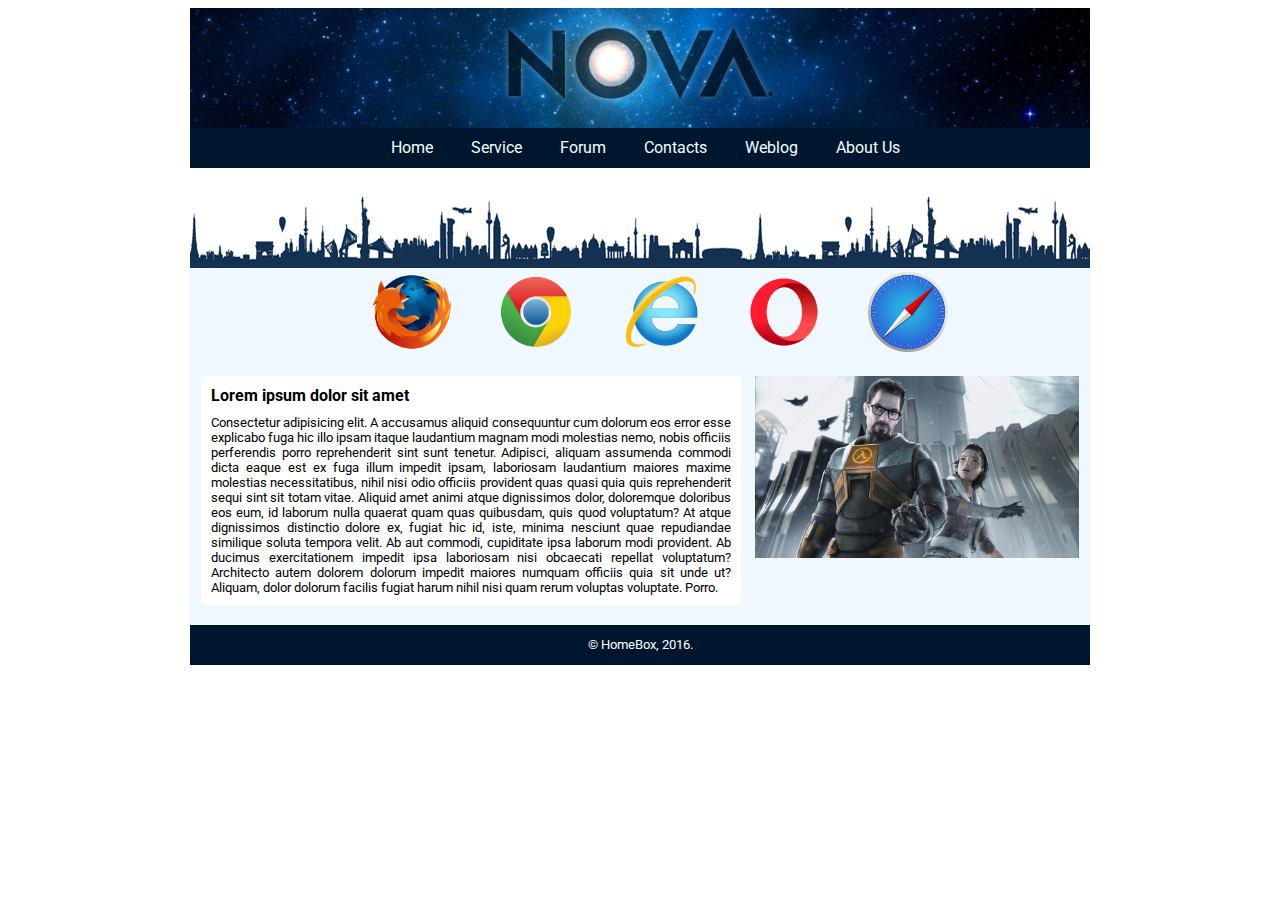
<file: page.html>
<!DOCTYPE html>
<html lang="ru">
<head>
    <meta charset="UTF-8">
    <title>Block</title>
    <link rel="stylesheet" href="pagestyle.css">
    <link href='https://fonts.googleapis.com/css?family=Roboto:400,300,700,500&subset=latin,cyrillic' rel='stylesheet' type='text/css'>
    <meta name="viewport" content="width=device-width, initial-scale=1">
</head>
<body>

<div class="container">
    <header>

        <div class="logo"></div>

        <nav class="nav">
            <ul class="navbar">
                <li><a class="menu-point" href="#">Home</a></li>
                <li><a class="menu-point" href="#">Service</a></li>
                <li><a class="menu-point" href="#">Forum</a></li>
                <li><a class="menu-point" href="#">Contacts</a></li>
                <li><a class="menu-point" href="#">Weblog</a></li>
                <li><a class="menu-point" href="#">About Us</a></li>
            </ul>
        </nav>

    </header>

    <div class="banner">

    </div>

    <div class="partner-logo">
        <div class="partner-logo-box">
            <img src="logo/firefox-logo.png">
        </div>
        <div class="partner-logo-box">
            <img src="logo/google-chrome-logo.png">
        </div>
        <div class="partner-logo-box">
            <img src="logo/Internet_Explorer_logo.png">
        </div>
        <div class="partner-logo-box">
            <img src="logo/Opera_2015_icon.svg.png">
        </div>
        <div class="partner-logo-box">
            <img src="logo/safari_logo.png">
        </div>
    </div>

    <div class="content">
        <div class="articles">
            <h1 class="a-cap">Lorem ipsum dolor sit amet</h1>
            <p class="a-text">Consectetur adipisicing elit. A accusamus
                aliquid consequuntur cum dolorum eos error esse
                explicabo fuga hic illo ipsam itaque laudantium magnam modi
                molestias nemo, nobis officiis perferendis porro
                reprehenderit sint sunt tenetur. Adipisci, aliquam assumenda
                commodi dicta eaque est ex fuga illum impedit ipsam,
                laboriosam laudantium maiores maxime molestias
                necessitatibus, nihil nisi odio officiis provident quas quasi
                quia quis reprehenderit sequi sint sit totam vitae. Aliquid
                amet animi atque dignissimos dolor, doloremque doloribus eos
                eum, id laborum nulla quaerat quam quas quibusdam, quis quod
                voluptatum? At atque dignissimos distinctio dolore ex, fugiat
                hic id, iste, minima nesciunt quae repudiandae similique
                soluta tempora velit. Ab aut commodi, cupiditate ipsa laborum
                modi provident. Ab ducimus exercitationem impedit ipsa
                laboriosam nisi obcaecati repellat voluptatum? Architecto
                autem dolorem dolorum impedit maiores numquam officiis quia
                sit unde ut? Aliquam, dolor dolorum facilis fugiat harum
                nihil nisi quam rerum voluptas voluptate. Porro.
            </p>
        </div>
        <div class="articles-pic">
            <img src="img/half-Life.jpg">
        </div>

    </div>

    <footer>
        <p class="cr">&copy; HomeBox, 2016.</p>
    </footer>

</div>

</body>
</html>
</file>
<file: pagestyle.css>
/*
Контейнер для всей конструкции страницы
=================================================
*/

.container{
    max-width: 900px;
    background-color: aliceblue;
    margin: 0 auto;
    min-height: 400px;
}

/*
Шапка страниы
=================================================
*/

.logo{
    min-height: 120px;
    background: url("img/nova.jpg") center no-repeat;
    background-size: 100% auto;
}

/*
Меню в шапке страницы
=======================================
*/

.nav{
    min-height: 40px;
}

.navbar{
    list-style: none;
    line-height: 40px;
    padding: 0;
    margin: 0;
    text-align: center;
    background-color: #00152e;
}

.navbar li{
    display: inline-block;
}

.menu-point{
    width: 60px;
    margin-left: 10px;
    background-color: #00152e;
    padding: 6px 12px;
    text-decoration: none;
    color: azure;
    font-family: 'Roboto', sans-serif;
    font-size: medium;
}

.menu-point:hover{
    background-color: #0080bd;
}

/*
Какой-то горизотальный баннер.
=================================================
*/

.banner{
    height: 100px;
    background: url("img/page_head_img_banner_bg.jpg") bottom repeat-x;
}

/*
Блок с логотипами
=================================================
*/

.partner-logo{
    text-align: center;
    vertical-align: middle;
    padding-top: 4px;
}

.partner-logo-box{
    width: 80px;
    height: 80px;
    margin-left: 40px;
    display: inline-block;
}

.partner-logo-box img{
    max-width: 100%;
    max-height: 100%;
}

/*
Блок содержимого страницы (статья и картинка)
=================================================
*/

.content{
    min-height: 200px;
    text-align: center;
    margin: 20px 0;
}

.articles{
    width: 60%;
    min-height: 100px;
    display: inline-block;
    text-align: justify;
    vertical-align: top;
    background-color: white;
    margin-right: 10px;
}

.a-cap{
    font-family: 'Roboto', sans-serif;
    font-size: medium;
    margin: 10px;
}

.a-text{
    font-family: 'Roboto', sans-serif;
    font-size: small;
    margin: 10px;
}

.articles-pic{
    width: 36%;
    display: inline-block;
    text-align: center;
}

.articles-pic img{
    max-width: 100%;
    height: auto;
}

/*
Подвал
=================================================
*/

footer{
    min-height: 40px;
    background-color: #00152e;
    text-align: center;
    vertical-align: middle;
    color: white;
}

footer p{
    font-family: 'Roboto', sans-serif;
    font-size: small;
}

.cr{
    line-height: 40px;
    margin: 0;
    padding: 0;
}

/*
Медиазапросы
=================================================
*/

@media only all and (min-width: 980px) {
    .container{
        width: 900px;
    }
}

@media only all and (max-width: 640px) {
    .container{
        width: 100%;
    }
    .articles{
        width: 100%;
    }
    .articles-pic{
          width: 50%;
    }

    /*======== Menu =========*/
}


@media only all and (max-width: 400px) {
    .container{
        width: 100%;
    }
    .articles{
        width: 100%;
    }
    .articles-pic{
        width: 100%;
    }
    .banner{
        display: none;
    }
}
</file>
